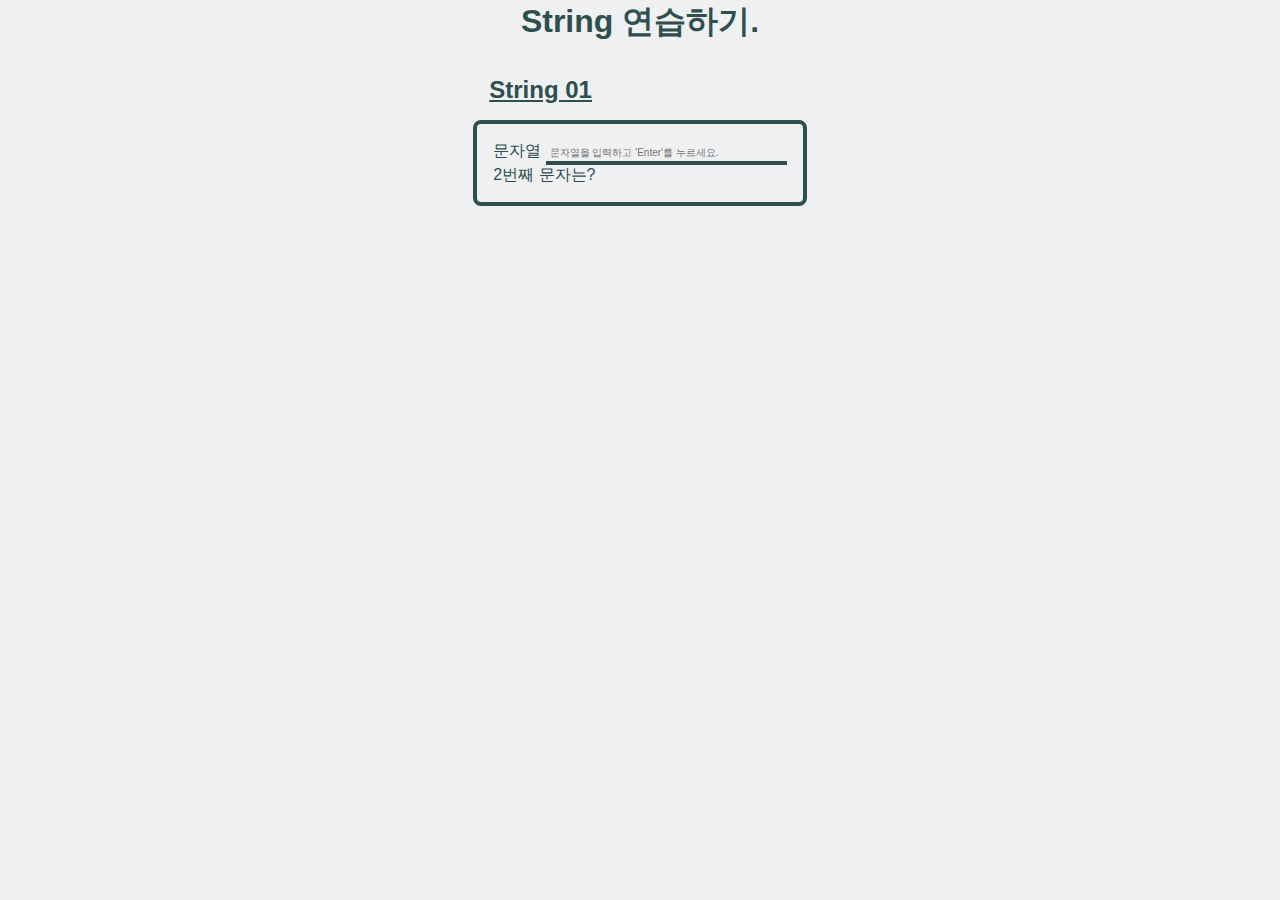
<file: string/index.html>
<!DOCTYPE html>
<html lang="ko">
	<head>
		<meta charset="UTF-8" />
		<meta name="viewport" content="width=device-width, initial-scale=1.0" />
		<link rel="stylesheet" href="style.css" />
		<title>String 연습</title>
	</head>
	<body>
		<h1>String 연습하기.</h1>

		<form id="inputEle">
			<h2>String 01</h2>
            
			<section class="str01 strSection">
				<label for="str01">문자열 </label>
				<input type="text" name="str01" placeholder="문자열을 입력하고 'Enter'를 누르세요." />
				<p class="sub-title">2번째 문자는?</p>
				<h4 class="result"></h4>
			</section>
		</form>

		<script src="./script.js"></script>
	</body>
</html>
</file>
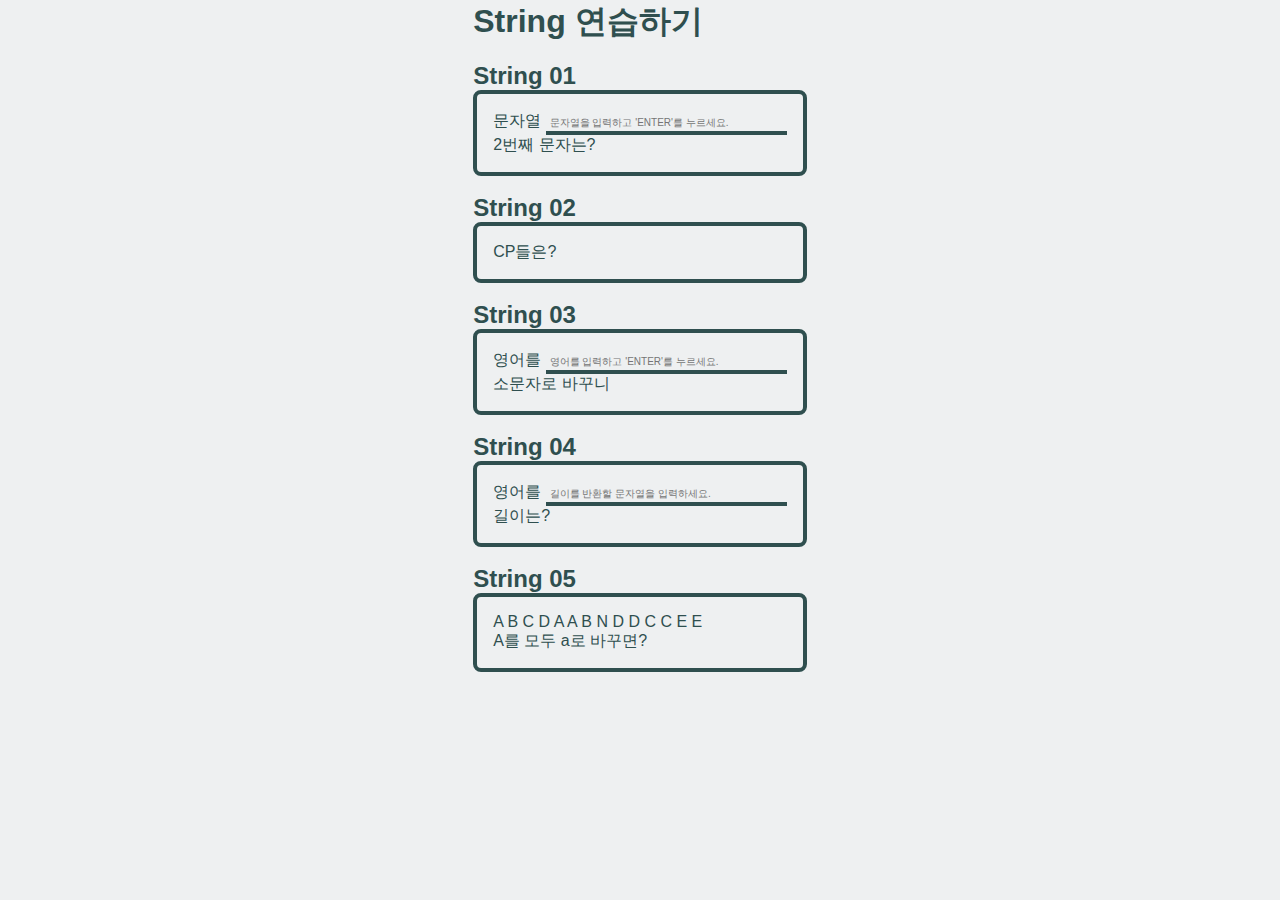
<file: string_02/index.html>
<!DOCTYPE html>
<html lang="ko">

<head>
	<meta charset="UTF-8" />
	<meta name="viewport" content="width=device-width, initial-scale=1.0" />
	<link rel="stylesheet" href="style.css" />
	<title>String 연습</title>
</head>

<body>
	<main id="root"></main>
	<!-- <h1>String 연습하기</h1>
	<form id="inputEle" onsubmit>
		<h2>String 01</h2>
		<section class="str01 strSection">
			<label for="str01">문자열 </label>
			<input type="text" name="str01" placeholder="문자열을 입력하고 'Enter'를 누르세요." />
			<p class="sub-title">2번째 문자는?</p>
			<h4 class="result"></h4>
		</section>

		<h2>String 02</h2>
		<section class="str02 strSection">
			<p class="sub-title">CP들은?</p>
			<h4 class="result"></h4>
		</section>

		<h2>String 03</h2>`
		<section class="str03 strSection">
			<label for="str03">영어를 </label>
			<input type="text" name="str03" placeholder="영어를 입력하고 'Enter'를 누르세요." />
			<p class="sub-title">소문자로 바꾸니</p>
			<h4 class="result"></h4>
		</section>

		<h2>String 04</h2>
		<section class="str04 strSection">
			<label for="str04">영어를 </label>
			<input type="text" name="str04" placeholder="길이를 반환할 문자열을 입력하세요." />
			<p class="sub-title">길이는?</p>
			<h4 class="result"></h4>
		</section>

		<h2>String 05</h2>
		<section class="str05 strSection">
			<label for="str05">영어를 </label>
			<p>A B C D A A B N D D C C E E</p>
			<p class="sub-title">A를 모두 a로 바꾸면?</p>
			<h4 class="result"></h4>
		</section>
	</form> -->
	<script src="./script.js"></script>
</body>

</html>
</file>
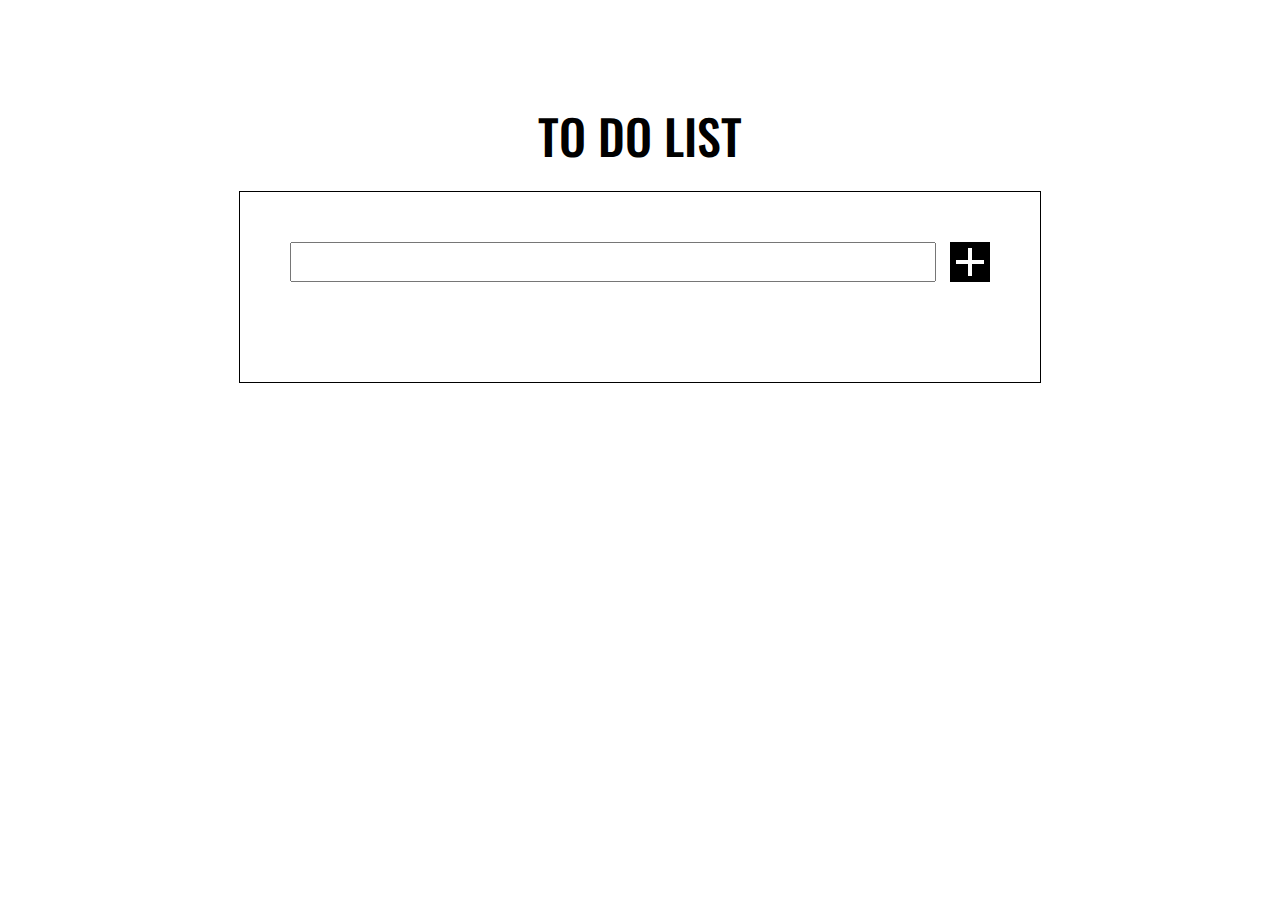
<file: todolist/index.html>
<!DOCTYPE html>
<html lang="ko">
<head>
    <meta charset="UTF-8">
    <meta name="viewport" content="width=device-width, initial-scale=1.0">
    <title>ToDoList</title>
    <link rel="stylesheet" href="./style.css">
    <link href="https://unpkg.com/boxicons@2.1.4/css/boxicons.min.css" rel="stylesheet" />
</head>
<body>
    <header>
        <h1 id="Title">
            <a href="index.html">TO DO LIST</a>
        </h1>
    </header>

    <div id="Wrapper">
        <div id="Container">
            <form id="TodoForm">
                <input id="TodoInput" type="text">
                <button id="SubmitBtn" type="submit"></button>
            </form>
            
            <ul id="TodoList">
                <!-- 할 일 목록이 들어갈 곳 -->
            </ul>
        </div>
    </div>

    <script src="./script.js"></script>
</body>
</html>
</file>
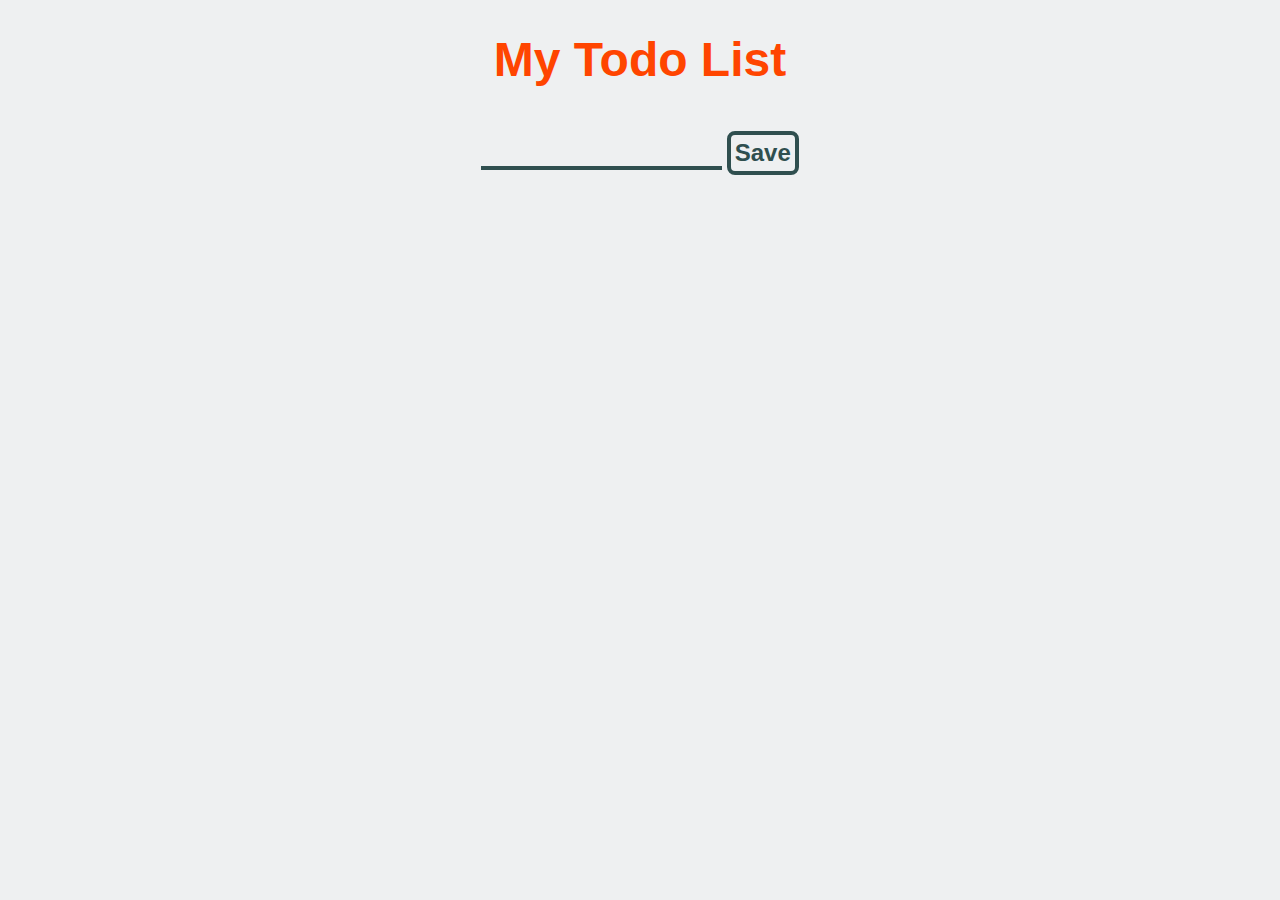
<file: todolist_02/index.html>
<!DOCTYPE html>
<html lang="ko">
	<head>
		<meta charset="UTF-8" />
		<meta name="viewport" content="width=device-width, initial-scale=1.0" />
		<title>Todo List 02</title>
		<link rel="stylesheet" href="./style.css" />
	</head>
	<body>
		<main>
			<h1 id="TodoTitle">My Todo List</h1>

			<form id="TodoForm">
				<input id="TodoInput" type="text" name="todo" />
				<button type="submit">Save</button>
			</form>

			<ul id="TodoList">
                <!-- 할 일 목록이 들어갈 곳 -->
            </ul>
		</main>
        
		<script src="./script.js"></script>
	</body>
</html>
</file>
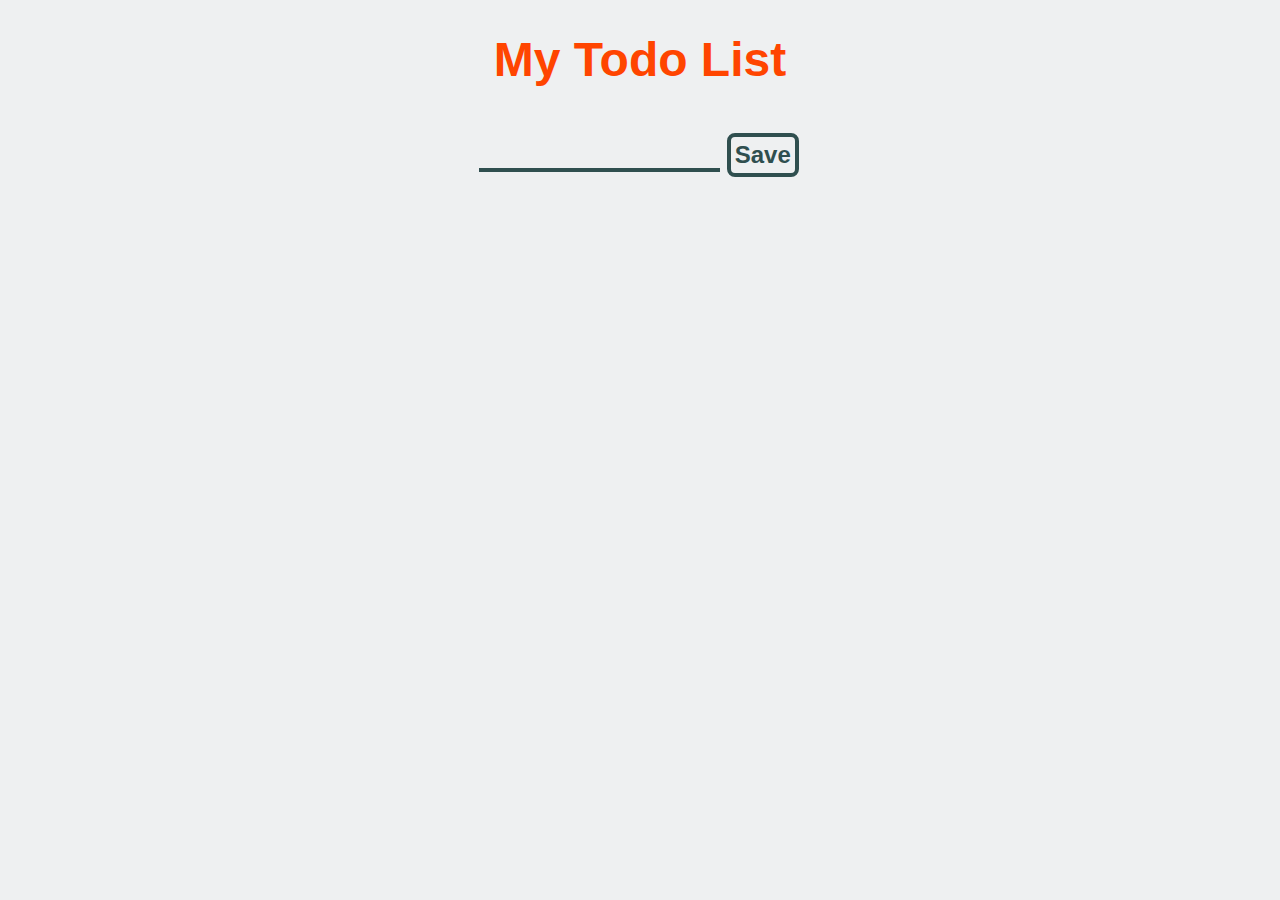
<file: todolist_03/index.html>
<!DOCTYPE html>
<html lang="en">
	<head>
		<meta charset="UTF-8" />
		<meta name="viewport" content="width=device-width, initial-scale=1.0" />
		<title>Todo List 03</title>
		<link href="https://unpkg.com/boxicons@2.1.4/css/boxicons.min.css" rel="stylesheet" />
		<link href="./style.css" rel="stylesheet" />
	</head>
	<body>
		<main>
			<h1 id="TodoTitle">My Todo List</h1>

			<form id="TodoForm">
				<input id="TodoInput" type="text" name="todo" />
				<button id="SubmitBtn" type="submit">Save</button>
			</form>

			<ul id="TodoList">
                <!-- 할 일 목록이 들어갈 곳 -->
            </ul>
		</main>

		<script src="./script.js"></script>
	</body>
</html>
</file>
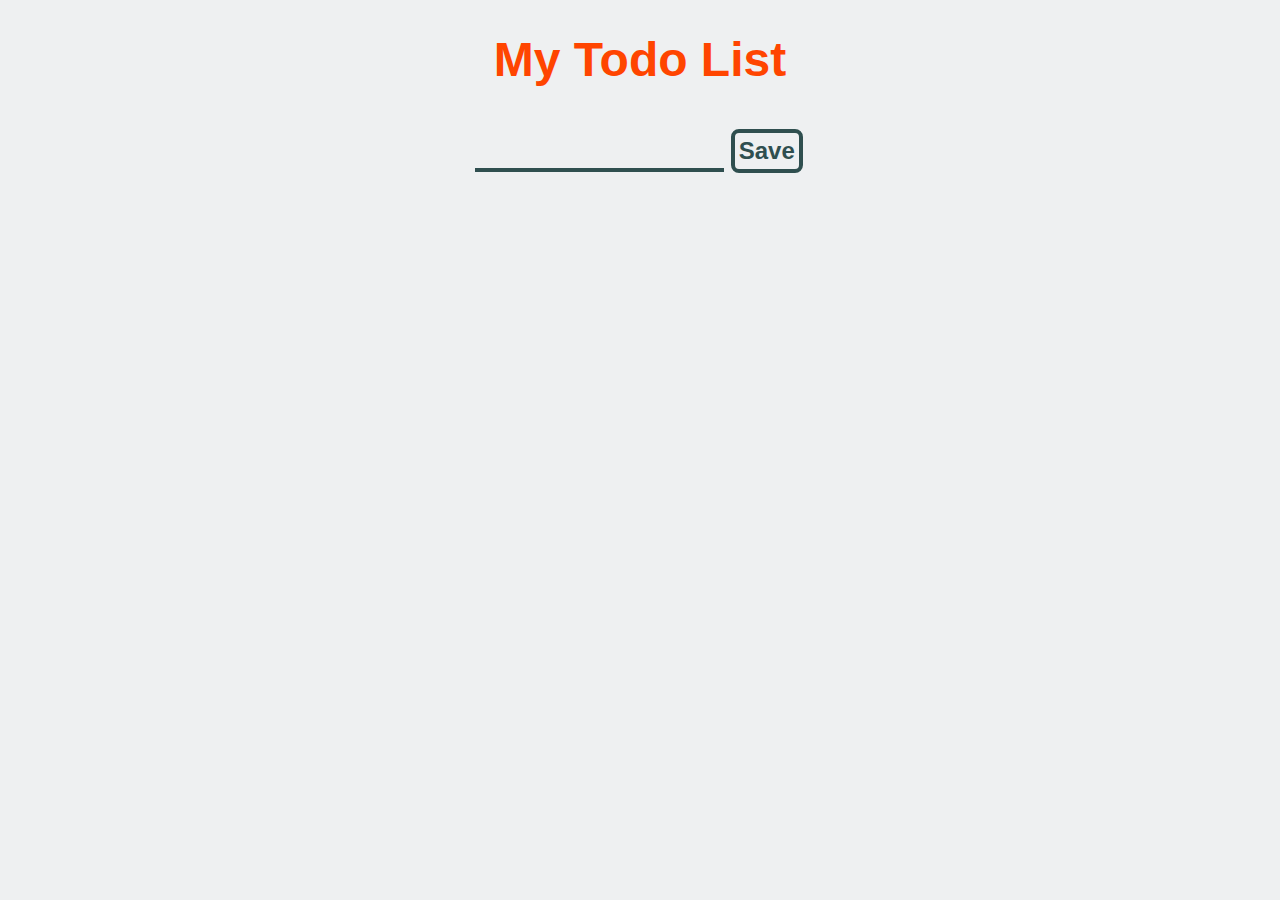
<file: todolist_04/index.html>
<!DOCTYPE html>
<html lang="ko">
	<head>
		<meta charset="UTF-8" />
		<meta name="viewport" content="width=device-width, initial-scale=1.0" />
		<title>Todo List 04</title>
		<link href="https://unpkg.com/boxicons@2.1.4/css/boxicons.min.css" rel="stylesheet" />
		<link rel="stylesheet" href="./style.css" />
	</head>
	<body>
		<main>
			<h1 id="TodoTitle">My Todo List</h1>

			<form id="TodoForm">
				<input id="TodoInput" type="text" name="todo" />
				<button id="SubmitBtn" type="submit">Save</button>
			</form>

			<ul id="TodoList">
                <!-- 할 일 목록이 들어갈 곳 -->
            </ul>
		</main>

		<script src="./script.js"></script>
	</body>
</html>
</file>
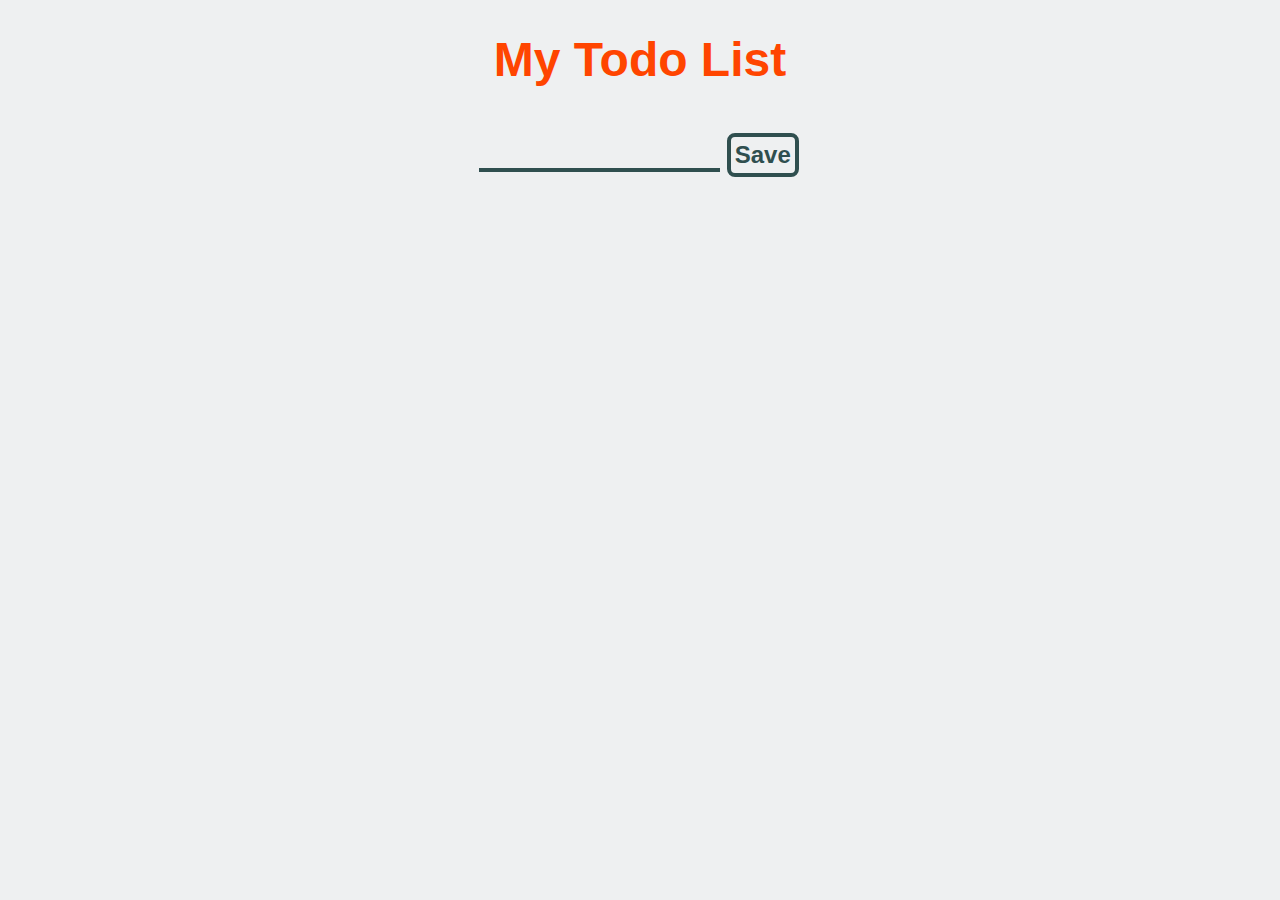
<file: todolist_05/index.html>
<!DOCTYPE html>
<html lang="ko">
	<head>
		<meta charset="UTF-8" />
		<meta name="viewport" content="width=device-width, initial-scale=1.0" />
		<title>Todo List 05</title>
		<link href="https://unpkg.com/boxicons@2.1.4/css/boxicons.min.css" rel="stylesheet" />
		<link rel="stylesheet" href="./style.css" />
	</head>
	<body>
		<main>
			<h1 id="TodoTitle">My Todo List</h1>

			<form id="TodoForm">
				<input id="TodoInput" type="text" name="todo" />
				<button id="SubmitBtn" type="submit">Save</button>
			</form>

			<ul id="TodoList">
                <!-- 할 일 목록이 들어갈 곳 -->
            </ul>
		</main>
		<script src="./script.js"></script>
	</body>
</html>
</file>
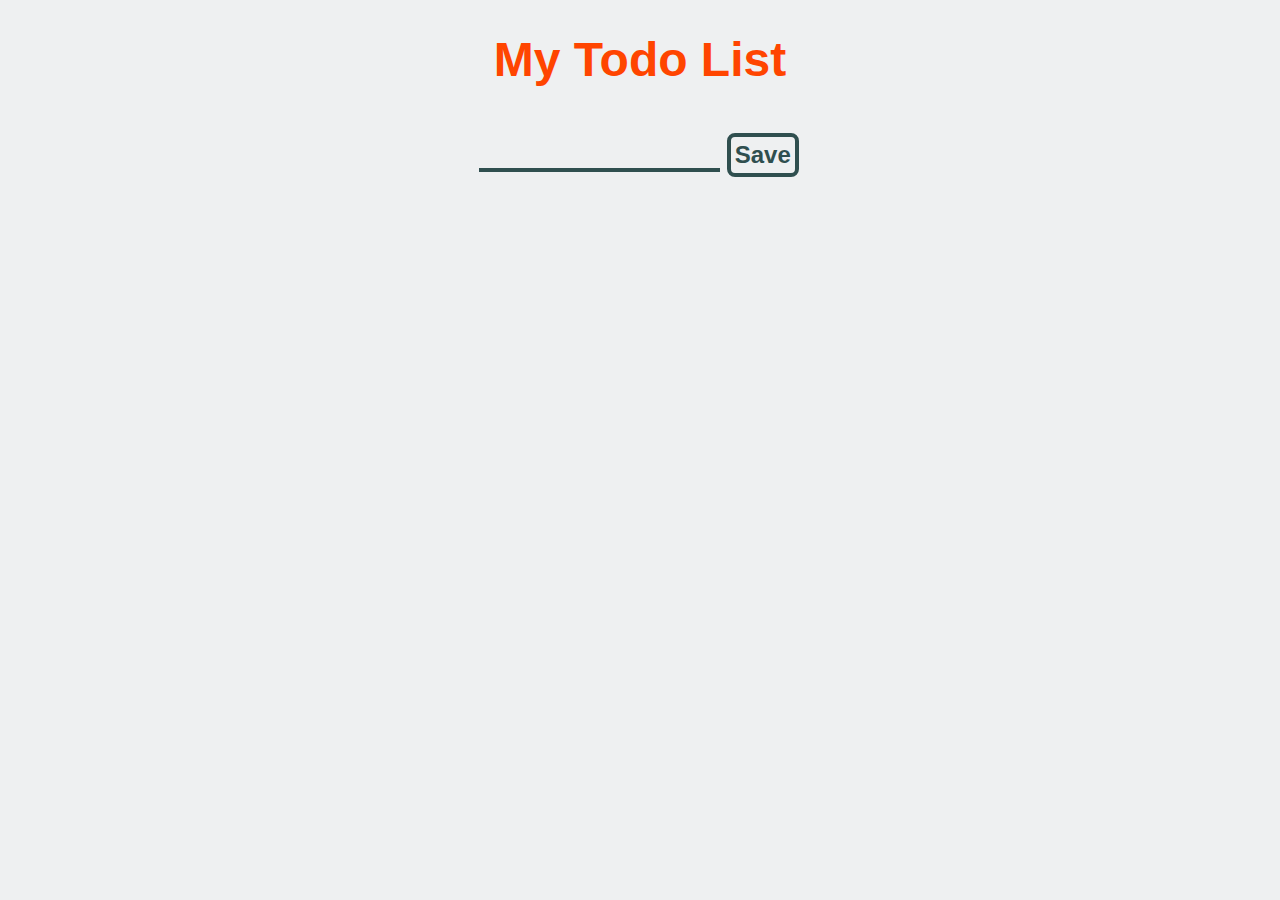
<file: todolist_06/index.html>
<!DOCTYPE html>
<html lang="ko">
	<head>
		<meta charset="UTF-8" />
		<meta name="viewport" content="width=device-width, initial-scale=1.0" />
		<title>Todo List 06</title>
		<link href="https://unpkg.com/boxicons@2.1.4/css/boxicons.min.css" rel="stylesheet" />
		<link rel="stylesheet" href="./style.css" />
	</head>
	<body>
		<main>
			<h1 id="TodoTitle">My Todo List</h1>

			<form id="TodoForm">
				<input type="text" name="todo" />
				<button type="submit">Save</button>
			</form>

			<ul id="TodoList">
                <!-- 할 일 목록이 들어갈 곳 -->
            </ul>
		</main>

		<script src="./script.js"></script>
	</body>
</html>
</file>
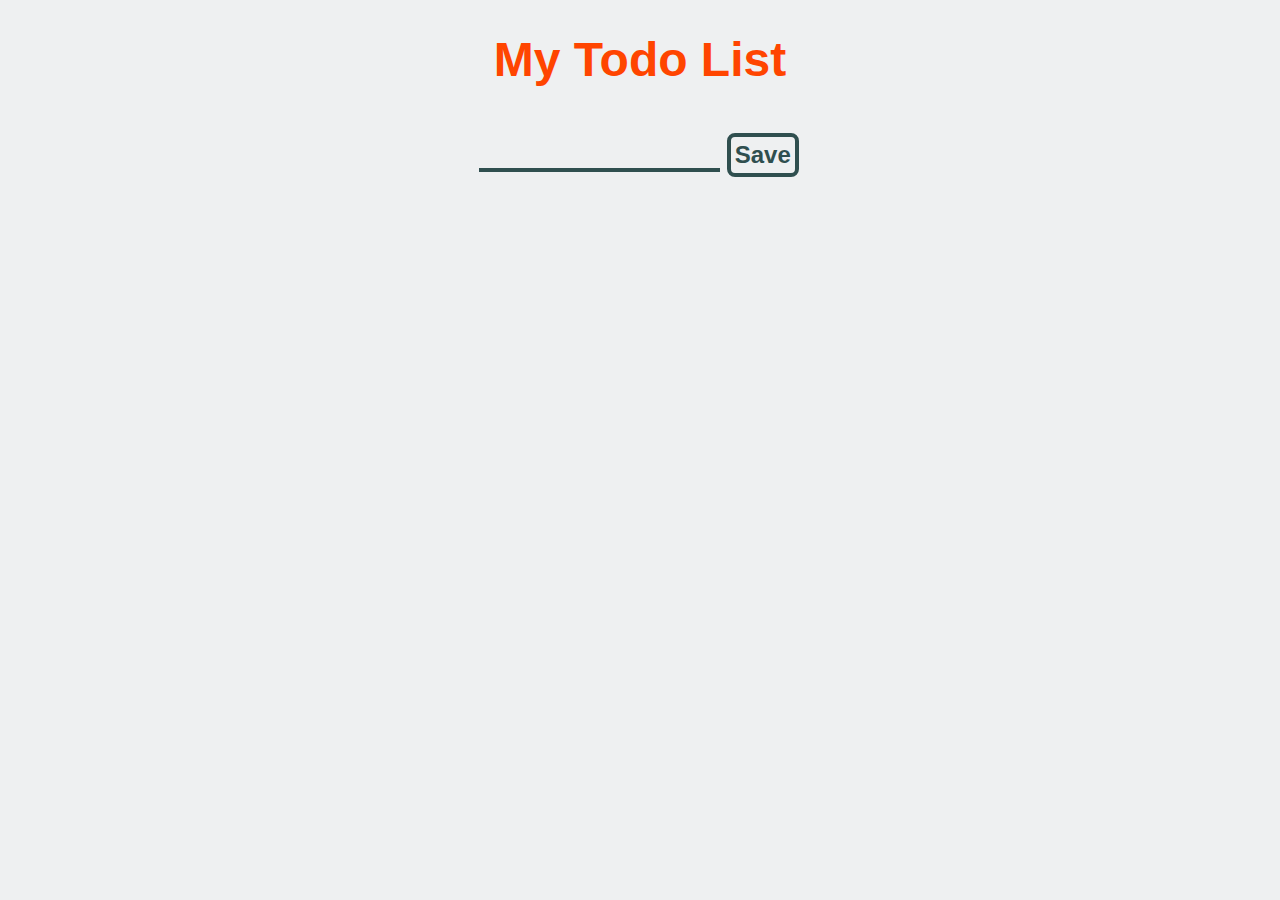
<file: todolist_07/index.html>
<!DOCTYPE html>
<html lang="ko">
	<head>
		<meta charset="UTF-8" />
		<meta name="viewport" content="width=device-width, initial-scale=1.0" />
		<title>Todo List 07</title>
		<link href="https://unpkg.com/boxicons@2.1.4/css/boxicons.min.css" rel="stylesheet" />
		<link rel="stylesheet" href="./style.css" />
	</head>
	<body>
		<main>
			<h1 id="TodoTitle">My Todo List</h1>

			<form id="TodoInput">
				<input type="text" name="todo" /> 
				<button type="submit">Save</button>
			</form>

			<ul id="TodoList">
                <!-- 할 일이 들어갈 목록 -->
            </ul>
		</main>

		<script src="./script.js"></script>
	</body>
</html>
</file>
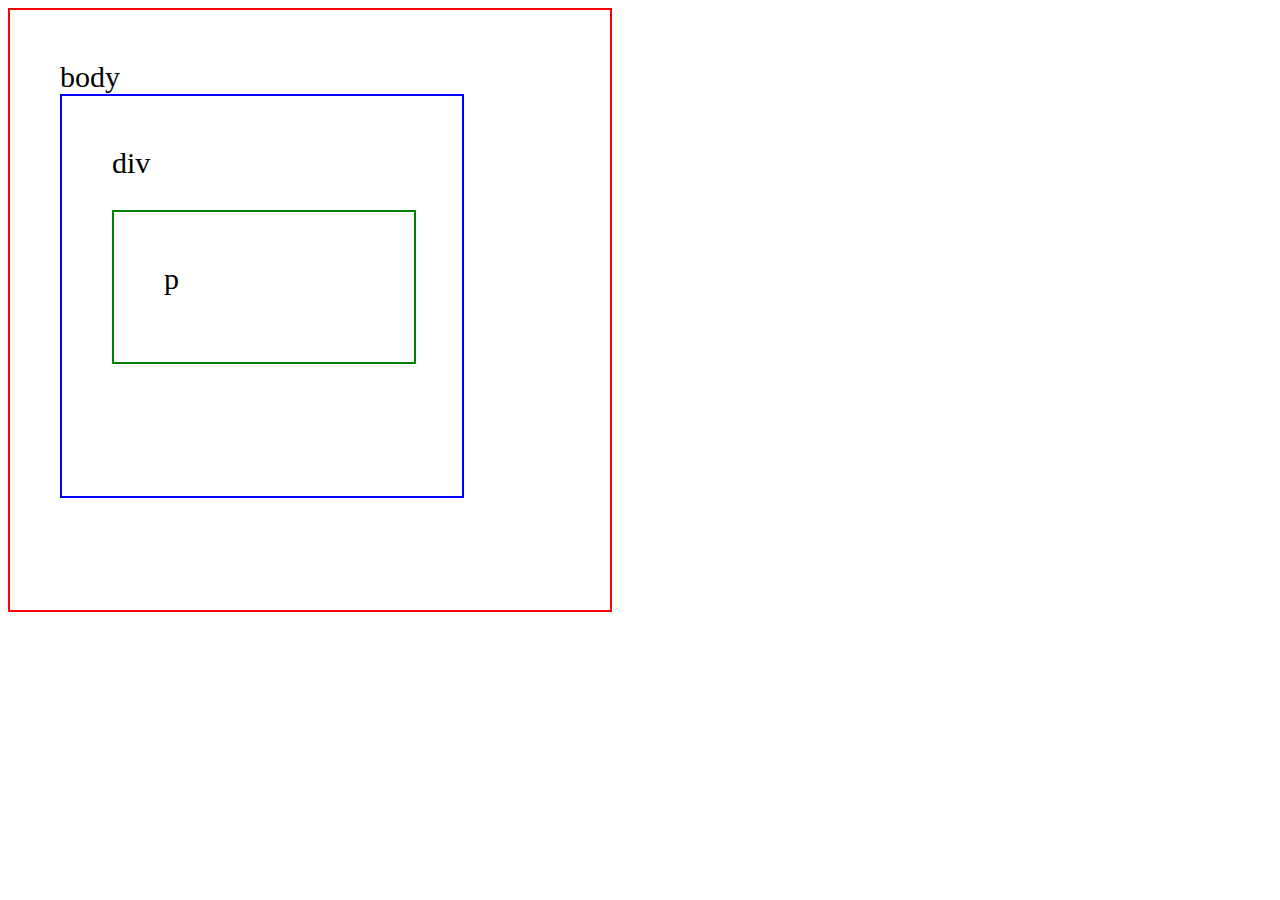
<file: 05_eventBubbling.html>
<!DOCTYPE html>
<html lang="ko">
<head>
    <meta charset="UTF-8">
    <meta name="viewport" content="width=device-width, initial-scale=1.0">
    <title>Event Bubbling Example</title>

    <style>
        body {
            width: 500px;
            height: 500px;
            padding: 50px;
            border: 2px solid red;
            font-size: 30px;
        }

        div {
            width: 300px;
            height: 300px;
            padding: 50px;
            border: 2px solid blue;
        }

        p {
            width: 200px;
            height: 50px;
            padding: 50px;
            border: 2px solid green;
        }
    </style>
</head>
<body>
    body
    <div>
        div
        <p>p</p>
    </div>

    <script>
        const p = document.querySelector('p');
        const div = document.querySelector('div');
        const body = document.querySelector('body');

        function Alert (message) {
            return function () {
                alert(message);
            }
        };

        p.addEventListener('click', Alert('<p> event'));
        div.addEventListener('click', Alert('<div> event'));
        body.addEventListener('click', Alert('<body> event'));
    </script>
</body>
</html>
</file>
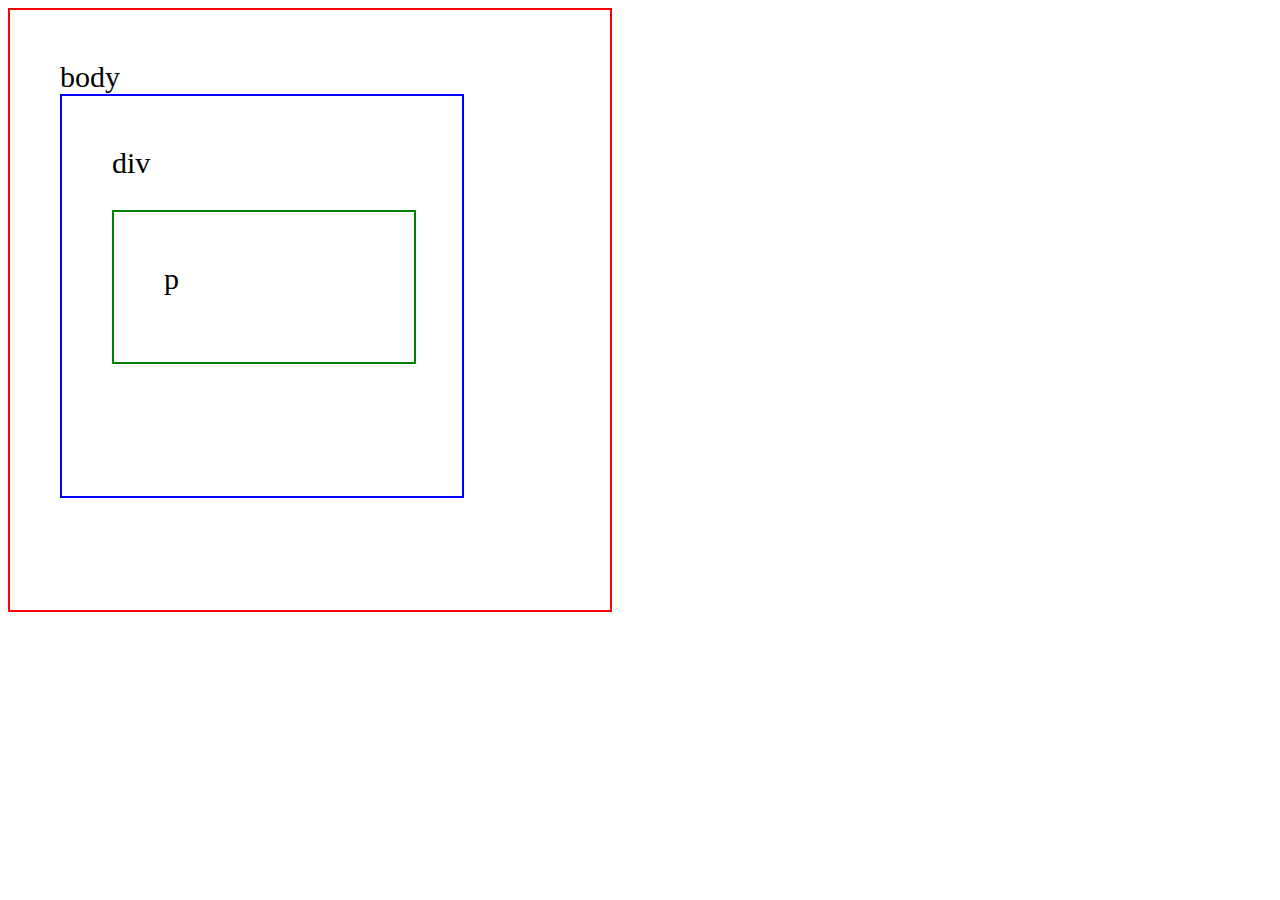
<file: 06_targetElement.html>
<!DOCTYPE html>
<html lang="ko">
<head>
    <meta charset="UTF-8">
    <meta name="viewport" content="width=device-width, initial-scale=1.0">
    <title>Target Element Example</title>

    <style>
        body {
            width: 500px;
            height: 500px;
            padding: 50px;
            border: 2px solid red;
            font-size: 30px;
        }

        div {
            width: 300px;
            height: 300px;
            padding: 50px;
            border: 2px solid blue;
        }

        p {
            width: 200px;
            height: 50px;
            padding: 50px;
            border: 2px solid green;
        }
    </style>
</head>
<body>
    body
    <div>
        div
        <p>p</p>
    </div>

    <script>
        const body = document.querySelector('body');

        function Alert(event) {
            alert(
                `타겟 엘리먼트 : ${event.target.tagName}\n현재 엘리먼트 : ${this.tagName}`
            );
        };

        body.addEventListener('click', Alert)
    </script>
</body>
</html>
</file>
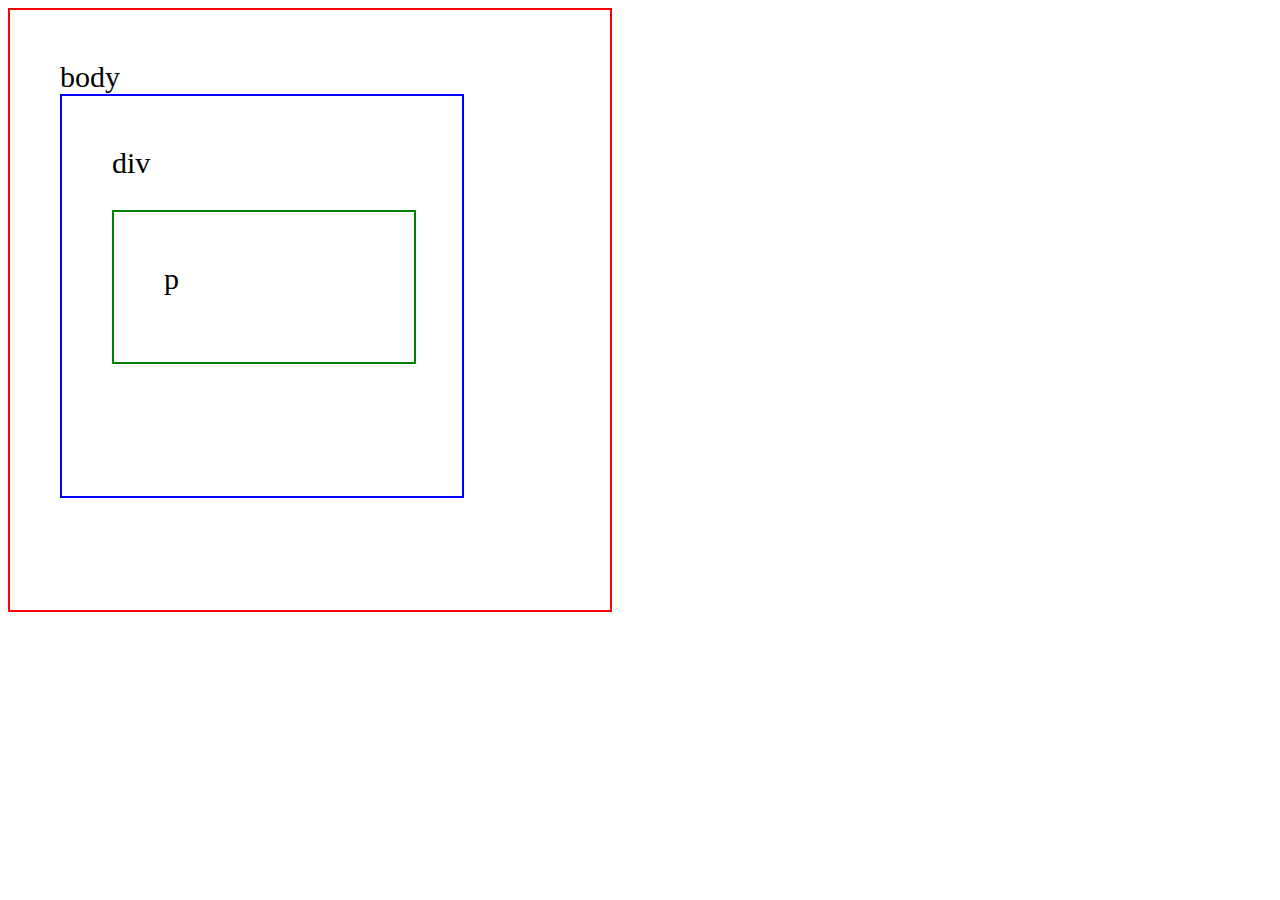
<file: 07_eventCapturing.html>
<!DOCTYPE html>
<html lang="ko">
<head>
    <meta charset="UTF-8">
    <meta name="viewport" content="width=device-width, initial-scale=1.0">
    <title>Event Capturing Example</title>

    <style>
        body {
            width: 500px;
            height: 500px;
            padding: 50px;
            border: 2px solid red;
            font-size: 30px;
        }

        div {
            width: 300px;
            height: 300px;
            padding: 50px;
            border: 2px solid blue;
        }

        p {
            width: 200px;
            height: 50px;
            padding: 50px;
            border: 2px solid green;
        }
    </style>
</head>
<body>
    body
    <div>
        div
        <p>p</p>
    </div>

    <script>
        const elements = document.querySelectorAll('*');

        for (let elem of elements) {
            elem.addEventListener('click', e => alert(`Capturing : ${elem.tagName}`), true);
        };
    </script>
</body>
</html>
</file>
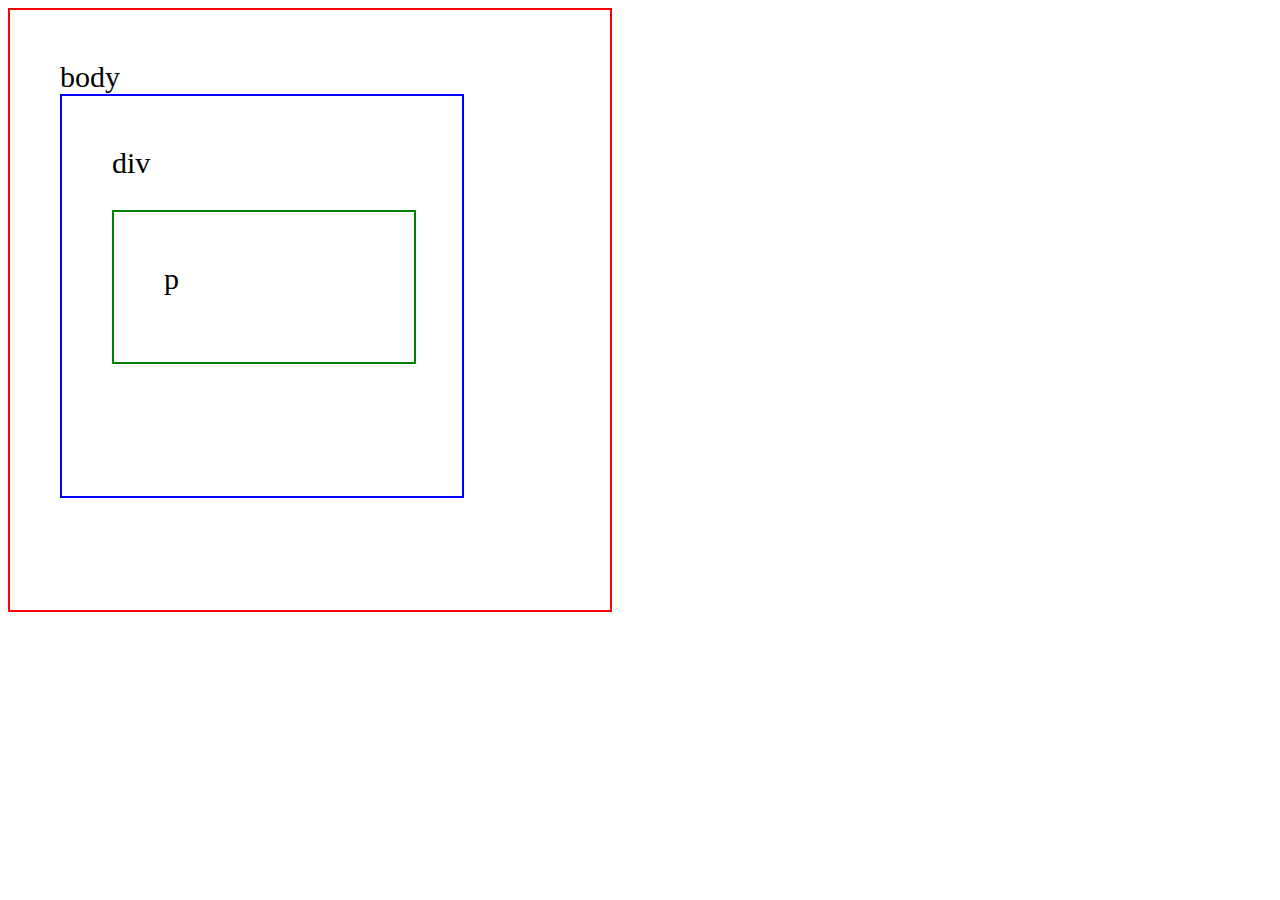
<file: 08_eventProcess.html>
<!DOCTYPE html>
<html lang="ko">
<head>
    <meta charset="UTF-8">
    <meta name="viewport" content="width=device-width, initial-scale=1.0">
    <title>Event Process Example</title>

    <style>
        body {
            width: 500px;
            height: 500px;
            padding: 50px;
            border: 2px solid red;
            font-size: 30px;
        }

        div {
            width: 300px;
            height: 300px;
            padding: 50px;
            border: 2px solid blue;
        }

        p {
            width: 200px;
            height: 50px;
            padding: 50px;
            border: 2px solid green;
        }
    </style>
</head>
<body>
    body
    <div>
        div
        <p>p</p>
    </div>

    <script>
        const elements = document.querySelectorAll('*');

        for (let elem of elements) {
            elem.addEventListener('click', e => alert(`Capturing : ${elem.tagName}`), true);
            elem.addEventListener('click', e => alert(`Bubbling : ${elem.tagName}`));
        };
    </script>
</body>
</html>
</file>
<file: string/style.css>
* {
	box-sizing: border-box;
	margin: 0;
	padding: 0;
	background: none;
	border: none;
	color: darkslategray;
	font-family: 'Trebuchet MS', 'Lucida Sans Unicode', 'Lucida Grande', 'Lucida Sans', Arial, sans-serif;
}

body {
	background-color: rgb(238, 240, 241);
	display: flex;
	gap: 1rem;
	flex-direction: column;
	align-items: center;
	justify-content: center;
}

input[type='text'] {
	font-weight: 700;
	font-size: large;
	text-indent: 4px;

	border-bottom: 4px solid darkslategray;
}

input[type='text']::placeholder {
	font-size: x-small;
	font-weight: 500;
}

.strSection {
	padding: 1rem;
	border: 4px solid darkslategray;
	border-radius: 8px;
}

form > h2 {
	padding: 1rem;
	text-decoration: underline;
}
</file>
<file: string_02/style.css>
* {
	box-sizing: border-box;
	margin: 0;
	padding: 0;
	background: none;
	border: none;
	color: darkslategray;
	font-family: 'Trebuchet MS', 'Lucida Sans Unicode', 'Lucida Grande', 'Lucida Sans', Arial, sans-serif;
}

body {
	background-color: rgb(238, 240, 241);
	display: flex;
	gap: 1rem;
	flex-direction: column;
	align-items: center;
	justify-content: center;
}

input[type='text'] {
	font-weight: 700;
	font-size: large;
	text-indent: 4px;

	border-bottom: 4px solid darkslategray;
}

input[type='text']::placeholder {
	font-size: x-small;
	font-weight: 500;
}

.strSection {
	padding: 1rem;
	border: 4px solid darkslategray;
	border-radius: 8px;
}

form fieldset h2 {
	padding: 1rem;
	text-decoration: underline;
}
</file>
<file: todolist/style.css>
@charset "UTF-8";
@import url('https://fonts.googleapis.com/css2?family=Noto+Sans+KR:wght@100..900&family=Oswald:wght@200..700&display=swap');

* {
    margin: 0;
    padding: 0;
}

body {
    font-family: "Noto Sans KR", sans-serif;
}

header {
    margin-top: 100px;
    text-align: center;
}

#Title a {
    font-family: "Oswald";
    font-size: 48px;
    font-weight: 500;
    color: #000;
    text-decoration: none;
}

#Wrapper {
    position: relative;
    top: 20px;
    left: 50%;
    transform: translateX(-50%);
    border: 1px solid #000;
    width: 700px;
    padding: 50px;
}

#Wrapper #Container {
    display: flex;
    flex-direction: column;
}

#Wrapper #Container #TodoForm {
    display: flex;
    flex-direction: row;
    justify-content: space-between;
    margin-bottom: 50px;
}

#Wrapper #Container #TodoForm #TodoInput {
    width: 90%;
    padding-left: 12px;
}

#Wrapper #Container #TodoForm #SubmitBtn {
    width: 40px;
    height: 40px;
    background: #000 url(./images/plus.png) center no-repeat;
    border: none;
    cursor: pointer;
}

#Wrapper #Container #TodoForm #SubmitBtn:hover {
    filter: invert(1);
}

#Wrapper #Container #TodoList > li {
    display: flex;
    flex-direction: row;
    justify-content: space-between;
    align-items: center;
    width: 100%;
    list-style: none;
}

#Wrapper #Container #TodoList > li > input {
    width: 85%;
    height: 30px;
    background: none;
    border: none;
    outline: none;
    font-size: 16px;
    text-indent: 8px;

    border-bottom: 1px solid #000;
}

#Wrapper #Container #TodoList > li > input.checked {
    text-decoration: line-through;
}

#Wrapper #Container #TodoList > li > input:disabled {
    font-size: 16px;
    border: none;
    outline: none;
}
</file>
<file: todolist_02/style.css>
* {
	box-sizing: border-box;
	margin: 0;
	padding: 0;
	background: none;
	border: none;
	color: darkslategray;
	font-family: 'Trebuchet MS', 'Lucida Sans Unicode', 'Lucida Grande', 'Lucida Sans', Arial, sans-serif;
}

body {
	background-color: rgb(238, 240, 241);
}

li {
	list-style-type: none;
}

main {
	display: flex;
	flex-direction: column;
	align-items: center;
	gap: 8px;
}

#TodoTitle {
	padding: 2rem;

	font-weight: 900;
	font-size: xxx-large;

	color: orangered;
}

#TodoForm {
	padding: 4px;
}

#TodoForm > input[type='text']:focus {
	outline: none;
}

#TodoForm > input[type='text'] {
	font-weight: 700;
	font-size: large;
	text-indent: 4px;

	border-bottom: 4px solid darkslategray;
}

#TodoForm > button[type='submit']:hover {
	filter: invert(1);
}

#TodoForm > button[type='submit'] {
	font-weight: 700;
	font-size: x-large;

	padding: 4px;
	border: 4px solid darkslategray;
	border-radius: 8px;
}

#TodoList {
	min-width: 300px;
	max-width: 80vw;
}

#TodoList > li:hover {
	background-color: darkslategray;
	color: orangered;
	border-radius: 8px;
}

#TodoList > li {
	padding: 8px 4px;

	font-size: medium;
	font-weight: 600;

	list-style-type: lower-roman;
}
</file>
<file: todolist_03/style.css>
* {
	box-sizing: border-box;
	margin: 0;
	padding: 0;
	background: none;
	border: none;
	color: darkslategray;
	font-family: 'Trebuchet MS', 'Lucida Sans Unicode', 'Lucida Grande', 'Lucida Sans', Arial, sans-serif;
}

body {
	background-color: rgb(238, 240, 241);
}

li {
	list-style-type: none;
}

main {
	display: flex;
	flex-direction: column;
	align-items: center;
	gap: 8px;
}

button {
	font-weight: 700;
	font-size: large;

	padding: 4px;
	border: 2px solid darkslategray;
	border-radius: 8px;
	margin: 2px;
}

#TodoTitle {
	padding: 2rem;

	font-weight: 900;
	font-size: xxx-large;

	color: orangered;
}

#TodoForm {
	padding: 4px;
}

input[type='text']:focus {
	outline: none;
}

input[type='text'] {
	font-weight: 700;
	font-size: large;
	text-indent: 4px;

	border-bottom: 4px solid darkslategray;
}

input[type='text']:disabled {
	font-weight: 700;
	font-size: large;
	text-indent: 4px;

	border-bottom: 2px solid darkslategray;
}

#TodoForm > button[type='submit']:hover {
	filter: invert(1);
}

#TodoForm > button[type='submit'] {
	font-size: x-large;

	border: 4px solid darkslategray;
	border-radius: 8px;
}

#TodoList {
	min-width: 300px;
	max-width: 80vw;
}

#TodoList > li {
	padding: 8px 4px;

	font-size: medium;
	font-weight: 600;

	list-style-type: lower-roman;
}
</file>
<file: todolist_04/style.css>
* {
	box-sizing: border-box;
	margin: 0;
	padding: 0;
	background: none;
	border: none;
	color: darkslategray;
	font-family: 'Trebuchet MS', 'Lucida Sans Unicode', 'Lucida Grande', 'Lucida Sans', Arial, sans-serif;
}

body {
	background-color: rgb(238, 240, 241);
}

li {
	list-style-type: none;
}

main {
	display: flex;
	flex-direction: column;
	align-items: center;
	gap: 8px;
}

button {
	font-weight: 700;
	font-size: large;

	padding: 4px;
	border: 2px solid darkslategray;
	border-radius: 8px;
	margin: 2px;
}

#TodoTitle {
	padding: 2rem;

	font-weight: 900;
	font-size: xxx-large;

	color: orangered;
}

#TodoInput {
	padding: 4px;
}

input[type='text']:focus {
	outline: none;
}

input[type='text'] {
	font-weight: 700;
	font-size: large;
	text-indent: 4px;

	border-bottom: 4px solid darkslategray;
}

input[type='text']:disabled {
	font-weight: 700;
	font-size: large;
	text-indent: 4px;

	border-bottom: 2px solid darkslategray;
}

#TodoForm > button[type='submit']:hover {
	filter: invert(1);
}

#TodoForm > button[type='submit'] {
	font-size: x-large;

	border: 4px solid darkslategray;
	border-radius: 8px;

    cursor: pointer;
}

#TodoList {
	min-width: 300px;
	max-width: 80vw;
}

#TodoList > li {
	padding: 8px 4px;

	font-size: medium;
	font-weight: 600;

	list-style-type: lower-roman;
}
</file>
<file: todolist_05/style.css>
* {
	box-sizing: border-box;
	margin: 0;
	padding: 0;
	background: none;
	border: none;
	color: darkslategray;
	font-family: 'Trebuchet MS', 'Lucida Sans Unicode', 'Lucida Grande', 'Lucida Sans', Arial, sans-serif;
}

body {
	background-color: rgb(238, 240, 241);
}

li {
	list-style-type: none;
}

main {
	display: flex;
	flex-direction: column;
	align-items: center;
	gap: 8px;
}

button {
	font-weight: 700;
	font-size: large;

	padding: 4px;
	border: 2px solid darkslategray;
	border-radius: 8px;
	margin: 2px;
}

#TodoTitle {
	padding: 2rem;

	font-weight: 900;
	font-size: xxx-large;

	color: orangered;
}

#TodoForm {
	padding: 4px;
	/* margin-right: 8px; */
}

input[type='text']:focus {
	outline: none;
}

input[type='text'] {
	font-weight: 700;
	font-size: large;
	text-indent: 4px;

	border-bottom: 4px solid darkslategray;
}

input[type='text']:disabled {
	font-weight: 700;
	font-size: large;
	text-indent: 4px;

	border-bottom: 2px solid darkslategray;
}

input[type='text'].checked {
	text-decoration: line-through;
}

#TodoForm > button[type='submit']:hover {
	filter: invert(1);
}

#TodoForm > button[type='submit'] {
	font-size: x-large;

	border: 4px solid darkslategray;
	border-radius: 8px;

    cursor: pointer;
}

#TodoList {
	min-width: 300px;
	max-width: 80%;
}

#TodoList > li {
	padding: 8px 4px;

	font-size: medium;
	font-weight: 600;

	list-style-type: lower-roman;
}
</file>
<file: todolist_06/style.css>
* {
	box-sizing: border-box;
	margin: 0;
	padding: 0;
	background: none;
	border: none;
	color: darkslategray;
	font-family: 'Trebuchet MS', 'Lucida Sans Unicode', 'Lucida Grande', 'Lucida Sans', Arial, sans-serif;
}

body {
	background-color: rgb(238, 240, 241);
}

li {
	list-style-type: none;
}

main {
	display: flex;
	flex-direction: column;
	align-items: center;
	gap: 8px;
}

button {
	font-weight: 700;
	font-size: large;

	padding: 4px;
	border: 2px solid darkslategray;
	border-radius: 8px;
	margin: 2px;
}

#TodoTitle {
	padding: 2rem;

	font-weight: 900;
	font-size: xxx-large;

	color: orangered;
}

#TodoForm {
	padding: 4px;
	/* margin-right: 8px; */
}

input[type='text']:focus {
	outline: none;
}

input[type='text'] {
	font-weight: 700;
	font-size: large;
	text-indent: 4px;

	border-bottom: 4px solid darkslategray;
}

input[type='text']:disabled {
	font-weight: 700;
	font-size: large;
	text-indent: 4px;

	border-bottom: 2px solid darkslategray;
}

input[type='text'].checked {
	text-decoration: line-through;
}

#TodoForm > button[type='submit']:hover {
	filter: invert(1);
}

#TodoForm > button[type='submit'] {
	font-size: x-large;

	border: 4px solid darkslategray;
	border-radius: 8px;

    cursor: pointer;
}

#TodoList {
	min-width: 300px;
	max-width: 80%;
}

#TodoList > li {
	padding: 8px 4px;

	font-size: medium;
	font-weight: 600;

	list-style-type: lower-roman;
}
</file>
<file: todolist_07/style.css>
* {
	box-sizing: border-box;
	margin: 0;
	padding: 0;
	background: none;
	border: none;
	color: darkslategray;
	font-family: 'Trebuchet MS', 'Lucida Sans Unicode', 'Lucida Grande', 'Lucida Sans', Arial, sans-serif;
}

body {
	background-color: rgb(238, 240, 241);
}

li {
	list-style-type: none;
}

main {
	display: flex;
	flex-direction: column;
	align-items: center;
	gap: 8px;
}

button {
	font-weight: 700;
	font-size: large;

	padding: 4px;
	border: 2px solid darkslategray;
	border-radius: 8px;
	margin: 2px;
}

#TodoTitle {
	padding: 2rem;

	font-weight: 900;
	font-size: xxx-large;

	color: orangered;
}

#TodoInput {
	padding: 4px;
	/* margin-right: 8px; */
}

input[type='text']:focus {
	outline: none;
}

input[type='text'] {
	font-weight: 700;
	font-size: large;
	text-indent: 4px;

	border-bottom: 4px solid darkslategray;
}

input[type='text']:disabled {
	font-weight: 700;
	font-size: large;
	text-indent: 4px;

	border-bottom: 2px solid darkslategray;
}

input[type='text'].checked {
	text-decoration: line-through;
}

#TodoInput > button[type='submit']:hover {
	filter: invert(1);
}

#TodoInput > button[type='submit'] {
	font-size: x-large;

	border: 4px solid darkslategray;
	border-radius: 8px;
}

#TodoList {
	min-width: 300px;
	max-width: 80%;
}

#TodoList > li {
	padding: 8px 4px;

	font-size: medium;
	font-weight: 600;

	list-style-type: lower-roman;
}
</file>
